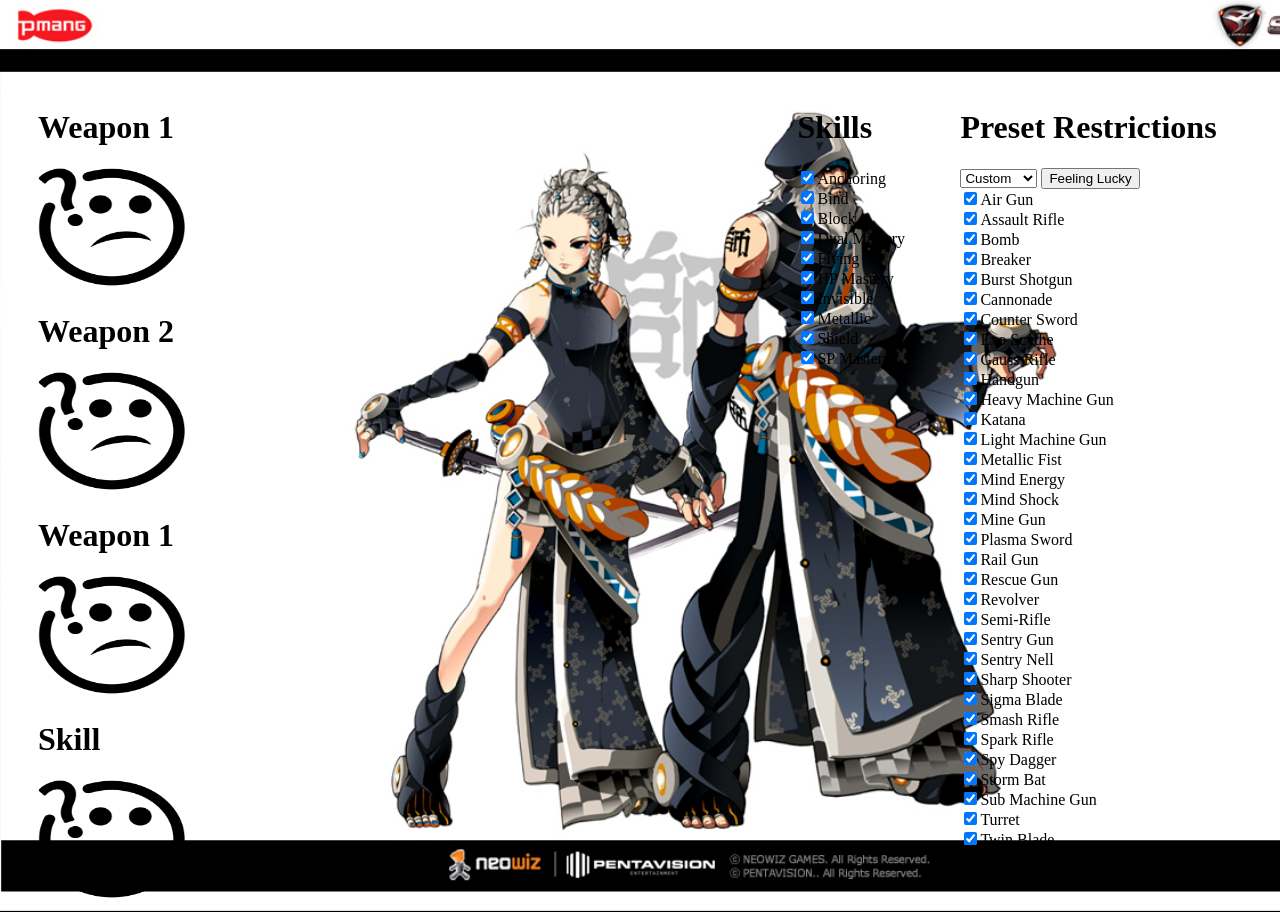
<file: index.html>
<!DOCTYPE html>
<html>
<head>
    <style>
        body {
            background-image: url("images/Background3.jpg");
            background-color: #cccccc;
            background-repeat: no-repeat;
            background-size: cover;
            /* object-fit: cover; */
            padding-top: 80px;
        }
    </Style>
    <style src="style/style.css"></style>
    <script src="scripts/script.js"></script>
</head>

<body onload="init()">
    <div style="display: flex;">
        <div style="flex-grow: 11;">
            <h1 id="wep1" style="padding-left: 30px;">Weapon 1</h1>
            <img id="wep1-img" src="images/question_mark_PNG27.png"
                style="padding-left: 30px; height:120px;width:150px;"><br>
            <h1 id="wep2" style="padding-left: 30px;">Weapon 2</h1>
            <img id="wep2-img" src="images/question_mark_PNG27.png"
                style="padding-left: 30px; height:120px;width:150px;"><br>
            <h1 id="wep3" style="padding-left: 30px;">Weapon 1</h1>
            <img id="wep3-img" src="images/question_mark_PNG27.png"
                style="padding-left: 30px; height:120px;width:150px;"><br>
            <h1 id="skill" style="padding-left: 30px;">Skill</h1>
            <img id="skill-img" src="images/question_mark_PNG27.png"
                style="padding-left:30px; height:120px;width:150px;"><br>    
        </div>
        <div style="flex-grow: 1;">
            <h1>Skills</h1>
            <div class="skill-container" id="container-3"></div>
        </div>
        <div style="flex-grow: 1;">
            <h1>Preset Restrictions</h1>
            <select name="random-dropdown" id="random-type-dropdown" onchange="adaptRestrictions()">
                <option value="custom">Custom</option>
                <option value="melee">Melee</option>
                <option value="s5">S5 Rules</option>
                <option value="madlad">Mad Lad</option>
                <option value="chaotic">Chaotic</option>
                <option value="sane">Sane</option>
            </select>
            <button onclick="loadoutBuilder()"> Feeling Lucky</button>
            <div class="weapon-container" id="container-1"></div>
            <div class="weapon-container" id="container-2"></div>
        </div>
    </div>
</body>

</html>
</file>
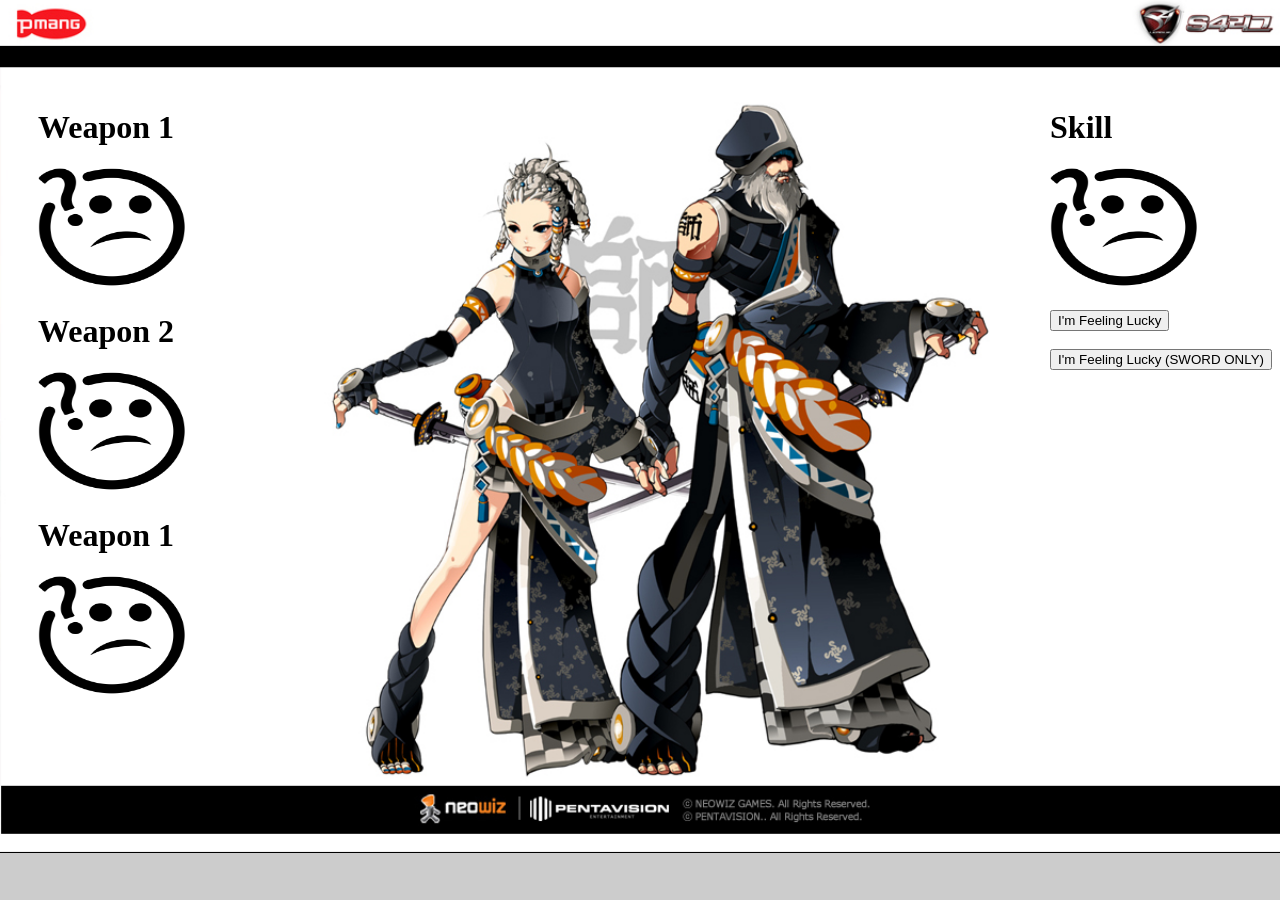
<file: page.html>
<!DOCTYPE html>
<html title="test">

<head>
    <style>
        body {
            background-image: url("images/Background3.jpg");
            background-color: #cccccc;
            background-repeat: no-repeat;
            background-size: cover;
            /* object-fit: cover; */
            padding-top: 80px;
        }
    </Style>
    <style src="style/style.css"></style>
    <script src="scripts/script.js"></script>
</head>

<body>
    <div style="display: flex;">
        <div style="flex-grow: 1;">
            <h1 id="wep1" style="padding-left: 30px;">Weapon 1</h1>
            <img id="wep1-img" src="images/question_mark_PNG27.png"
                style="padding-left: 30px; height:120px;width:150px;"><br>
            <h1 id="wep2" style="padding-left: 30px;">Weapon 2</h1>
            <img id="wep2-img" src="images/question_mark_PNG27.png"
                style="padding-left: 30px; height:120px;width:150px;"><br>
            <h1 id="wep3" style="padding-left: 30px;">Weapon 1</h1>
            <img id="wep3-img" src="images/question_mark_PNG27.png"
                style="padding-left: 30px; height:120px;width:150px;"><br>
        </div>

        <div>
            <h1 id="skill" style="padding-right: 30px;">Skill</h1>
            <img id="skill-img" src="images/question_mark_PNG27.png"
                style="padding-right:30px; height:120px;width:150px;"><br><br>
            <button onclick="loadoutBuilder(false)">I'm Feeling Lucky</button><br><br>
            <button onclick="loadoutBuilder(true)">I'm Feeling Lucky (SWORD ONLY)</button>
        </div>
        <div>
        </div>
    </div>
</body>

</html>
</file>
